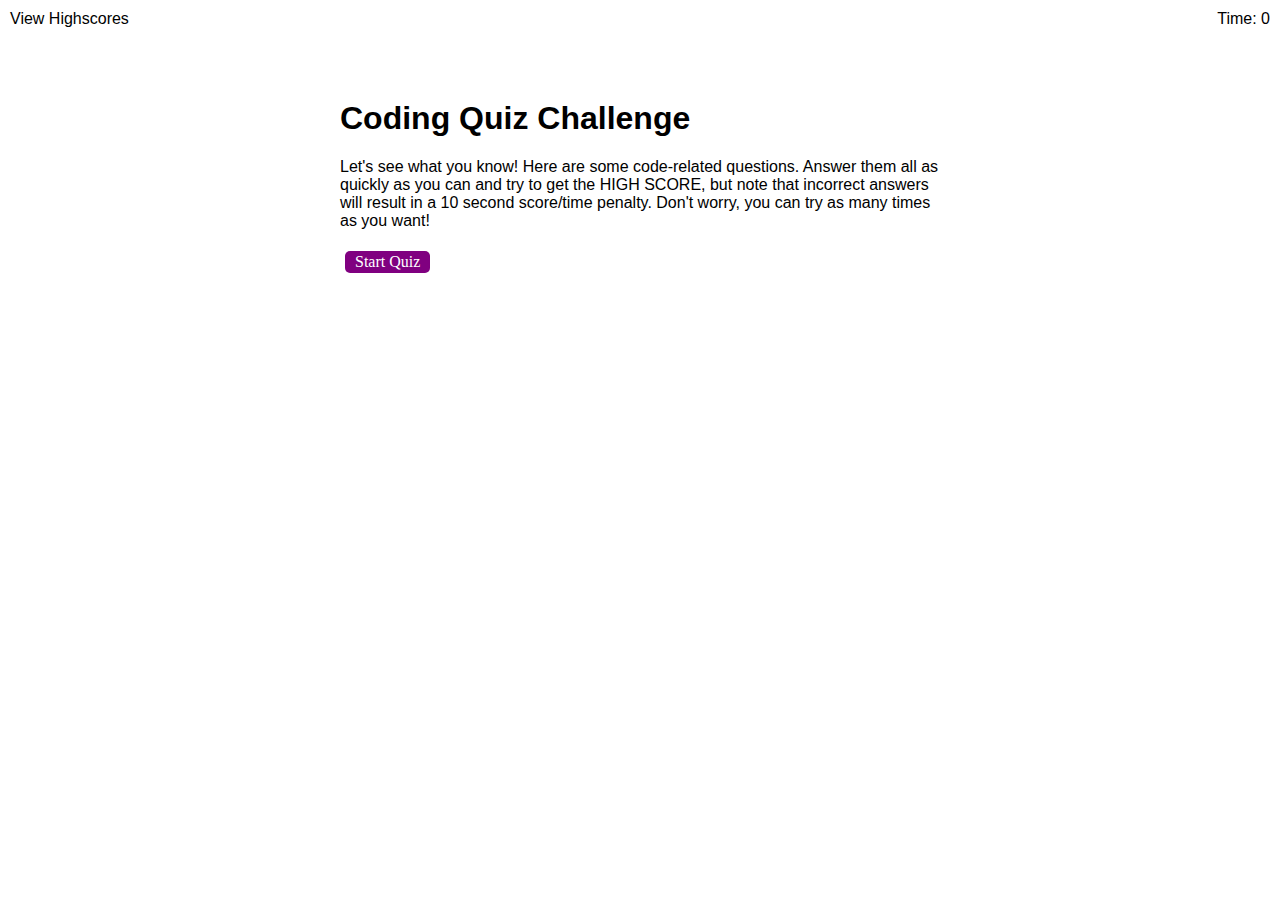
<file: index.html>
<!DOCTYPE html>
<html lang="en">
  <head>
    <meta charset="UTF-8" />
    <meta name="viewport" content="width=device-width, initial-scale=1.0" />
    <meta http-equiv="X-UA-Compatible" content="ie=edge" />
    <title>Coding Quiz</title>
     <link href="https://fonts.googleapis.com/css2?family=Josefin+Slab:ital,wght@1,600&display=swap" rel="stylesheet">
    <link rel="stylesheet" href="style.css" />
  </head>

  <body>
    <div class="scores"><a href="./scores.html">View Highscores</a></div>

    <div class="timer">Time: <span id="time">0</span></div>

    <div class="wrapper">
      <div id="start-screen" class="start-quiz">
        <h1>Coding Quiz Challenge</h1>
        <p>
          Let's see what you know! Here are some code-related questions. Answer them all as quickly as you can and try to get the HIGH SCORE, but note that incorrect answers will result in a 10 second score/time penalty. Don't worry, you can try as many times as you want!
        </p>

<!-- Start Quiz button-->
<div class="navigate">
    <button id="start-btn" class="start-btn btn">Start Quiz</button>
</div>



      <div id="questions" class="hide">
        <h2 id="question-title"></h2>
        <div id="choices" class="choices"></div>
      </div>

      <div id="end-screen" class="hide">
        <h2>All done!</h2>
        <p>Your final score is <span id="final-score"></span>.</p>
        <p>
          Enter initials: <input type="text" id="initials" max="3" />
          <button id="submit">Submit</button>
        </p>
      </div>

      <div id="feedback" class="feedback hide"></div>
    </div>

    
    <script src="./JS/script.js"></script>
  </body>
</html>
</file>
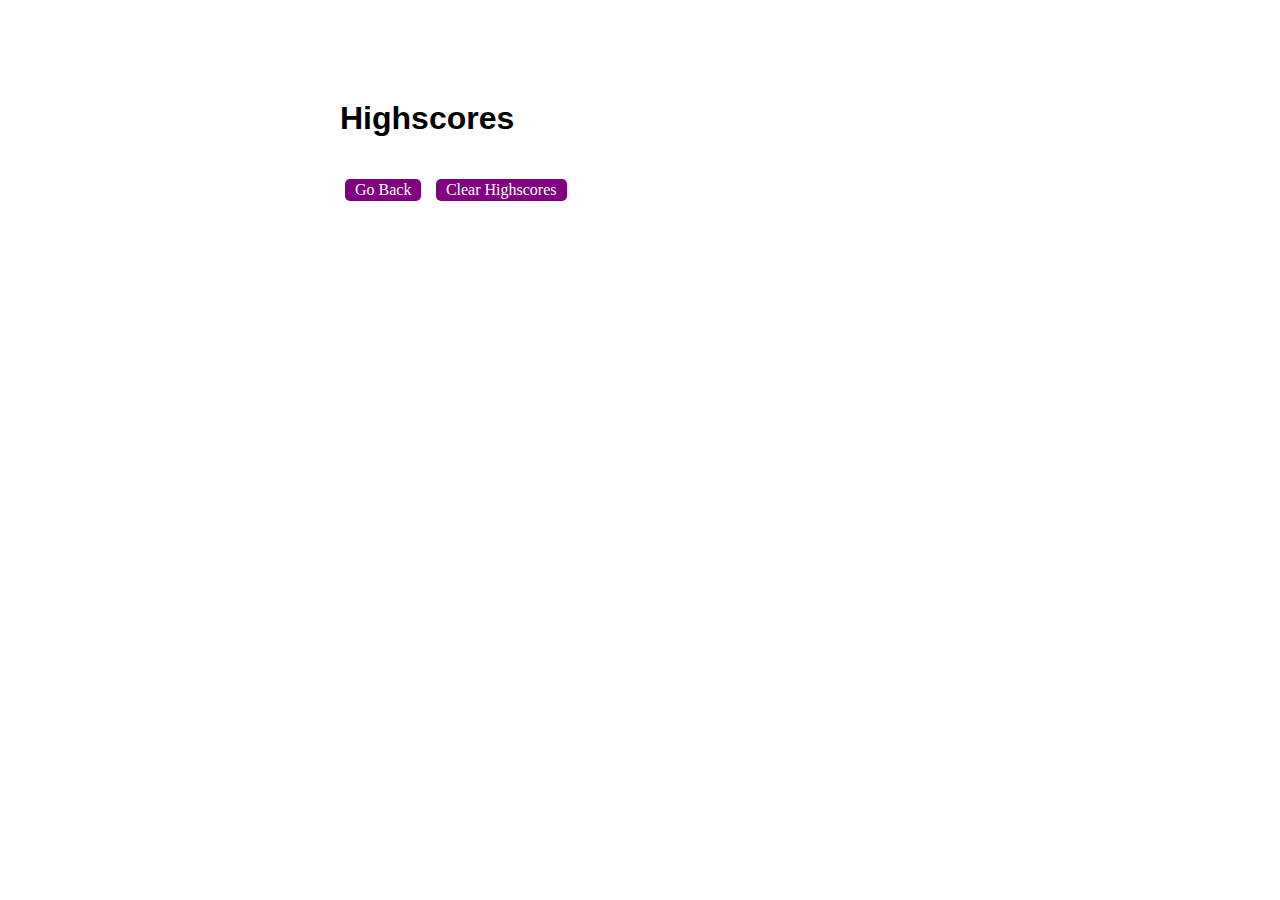
<file: scores.html>
<!DOCTYPE html>
<html lang="en">
  <head>
    <meta charset="UTF-8" />
    <meta name="viewport" content="width=device-width, initial-scale=1.0" />
    <meta http-equiv="X-UA-Compatible" content="ie=edge" />
    <title>Highscores</title>

    <link rel="stylesheet" href="style.css" />
    
  </head>

  <body>
    <div class="wrapper">
      <h1>Highscores</h1>
      <ol id="highscores"></ol>

      <a href="index.html"><button>Go Back</button></a>
      <button id="clear">Clear Highscores</button>
    </div>

    <script src="./JS/score.js"></script>
  </body>
</html>
</file>
<file: style.css>
body {
    font-family:'Lucida Sans', 'Lucida Sans Regular', 'Lucida Grande', 'Lucida Sans Unicode', Geneva, Verdana, sans-serif;
  }
  .wrapper {
    margin: 100px auto 0 auto;
    max-width: 600px;
  }
  
  .hide {
    display: none;
  }
  
  .start {
    text-align: center;
  }
  
  .scores {
    position: absolute;
    top: 10px;
    left: 10px;
  }
  
  .feedback {
    font-style: italic;
    font-size: 120%;
    margin-top: 20px;
    padding-top: 10px;
    color: gray;
    border-top: 2px solid rgb(201, 193, 193);
  }
  
  .timer {
    position: absolute;
    top: 10px;
    right: 10px;
  }
  
  a {
    color: black;
    text-decoration: none;
    transition: color 0.1s;
  }
  
  a:hover {
    color: #70707a;
  }
  
  button {
    display: inline-block;
    margin: 5px;
    cursor: pointer;
    font-family: "Architects Daughter", cursive;
    font-size: 100%;
    background-color: purple;
    border-radius: 5px;
    padding: 2px 10px;
    color: white;
    border: 0;
    transition: background-color 0.1s;
  }
  
  button:hover {
    background-color: silver;
  }
  
  .choices button {
    display: block;
  }
  
  input[type="text"] {
    font-size: 100%;
  }
  
  ol {
    padding-left: 0px;
    max-height: 400px;
    overflow: auto;
  }
  
  li {
    padding: 5px;
    list-style: decimal inside none;
  }
  
  li:nth-child(odd) {
    background-color: #dfdae7;
  }
</file>
